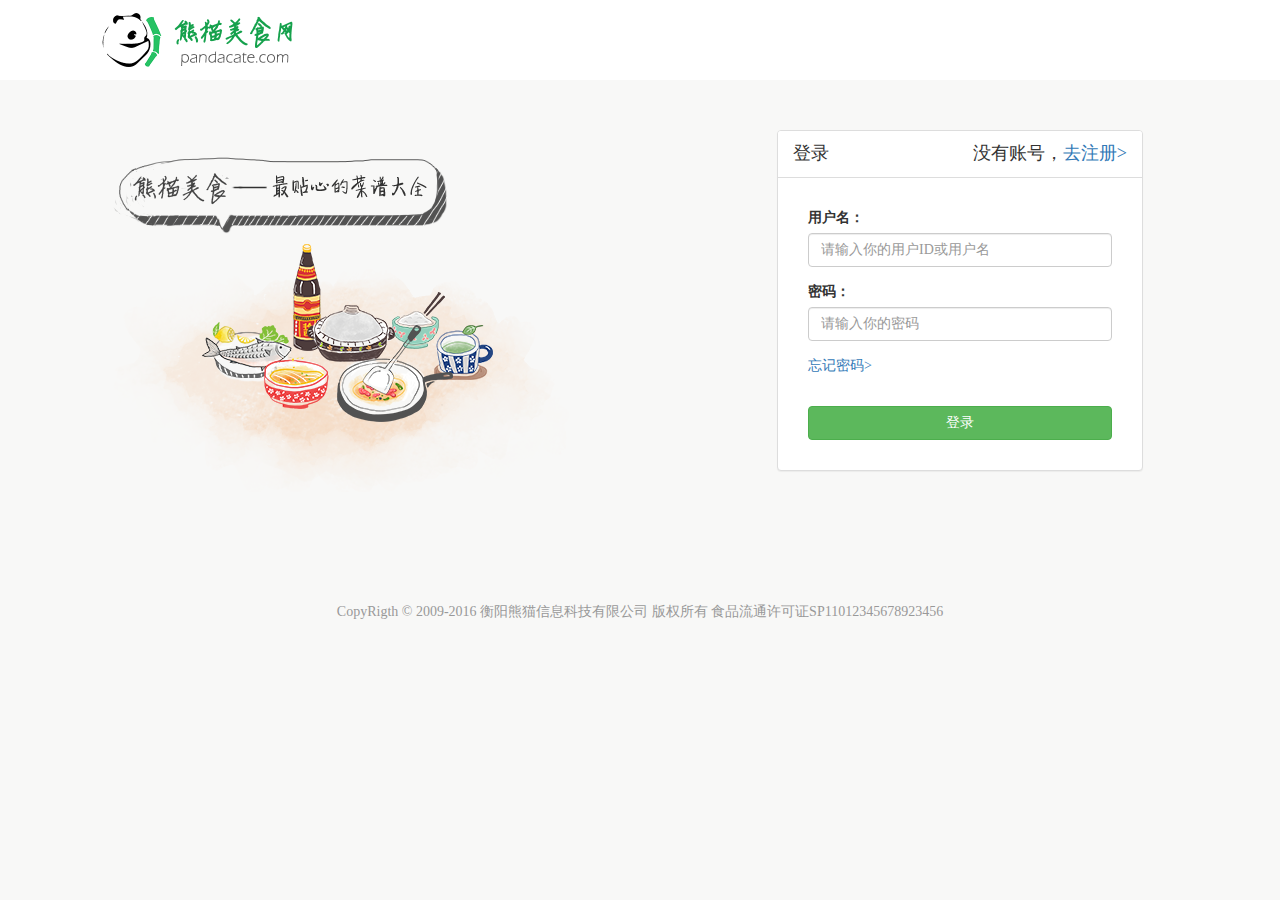
<file: public/login.html>
<!DOCTYPE html>
<html lang="en">
<head>
    <meta charset="UTF-8">
    <meta http-equiv="X-UA-Compatible" content="IE=edge" />
    <meta name="viewport" content="width=device-width,initial-scale=1" />
    <meta http-equiv="keywords" content="美食,食谱,菜单,熊猫,熊猫美食,熊猫美食网">
    <meta http-equiv="description" content="熊猫美食一个中国美食社区，为广大中国用户提供美食交友平台以及各种美食食谱，美食大全，美食问答，饮食健康，轻松学会怎么做菜。">
    <title>登录</title>
    <link rel="shortcut icon" href="images/logo.png">
    <link rel="stylesheet" type="text/css" href="css/bootstrap.min.css">
    <link rel="stylesheet" type="text/css" href="css/login-reg.css">
    <link rel="stylesheet" type="text/css" href="css/login.css">
    <!--[if lt IE 9]>
        <script src="//cdn.bootcss.com/html5shiv/3.7.2/html5shiv.min.js"></script>
        <script src="//cdn.bootcss.com/respond.js/1.4.2/respond.min.js"></script>
    <![endif]-->
</head>
<body>
    <header class="container-fluid login-header">
        <a href="index.html" class="col-lg-3 col-md-12">
            <img class="center-block" src="images/logoinfo.png" alt="" height="60">
        </a>
    </header>

    <div class="container-fluid login-content">
        <div class="row">
            <div class="visible-lg-block col-lg-6">
                <img class="center-block" src="images/loginimg.png" alt="登录图片">
            </div>
            <div class="col-lg-6 col-md-12">
                <div class="panel panel-default center-block" style="width:60%;">
                    <div class="panel-heading">
                        <span>登录</span>
                        <span class="pull-right">没有账号，<a href="register.html">去注册&gt;</a></span>
                    </div>
                    <div class="panel-body login-content-body">
                        <form onsubmit="logining(); return false;" id="myform" class="form-signin">
                            <div class="form-group">
                                <label for="uname">用户名：</label>
                                <input type="text" id="uname" name="uname" class="form-control" placeholder="请输入你的用户ID或用户名" />
                            </div>
                            <div class="form-group">
                                <label for="pwd">密码：</label>
                                <input type="password" id="pwd" name="pwd" class="form-control" placeholder="请输入你的密码" />
                            </div>
                            <div>
                                <a href="#">忘记密码&gt;</a>
                                <span id="logininfo" class="text-danger pull-right"></span>
                            </div>
                            <button type="submit" class="btn btn-success btn-block login-btn">登录</button>
                        </form>
                    </div>
                </div>
            </div>
        </div>
    </div>

    <footer class="footer container-fluid login-footer">
        CopyRigth &copy; 2009-2016
        <a href="index.html" target="_blank">衡阳熊猫信息科技有限公司</a>
        版权所有
        食品流通许可证SP11012345678923456
    </footer>

<script src="js/jquery.min.js"></script>
<script src="js/bootstrapverify.js"></script>
<script src="js/jquery-popups.js"></script>
<script src="js/login.js"></script>
</body>
</html>
</file>
<file: public/css/login-reg.css>
body{
    background-color: #F8F8F7;
    font-family: "微软雅黑";
}

.login-header{
    background-color: #fff;
    padding: 10px 5%;
}
.login-content{
    padding-top: 50px;
}
.panel-heading{
    font-size: 18px;
    background-color: #fff !important;
}
.login-btn{
    margin-top: 30px;
}
.login-content-body{
    padding:30px 30px
}
.login-footer{
    text-align:center;
    padding: 10px 10%;
    margin-top: 100px;
    color: #999;
}
.login-footer a{
    color: #999;
}
</file>
<file: public/css/login.css>
#mask{
    position: fixed;
    left: 0;
    top: 0;
    width: 100%;
    height: 100%;
    background-color: rgba(0,0,0,.4);
    z-index: 999;
    margin: 0;
    padding: 0;
    display: none;
}
.prompt{
    position: fixed;
    width: 50%;
    background-color: rgba(0,0,0,.6);
    line-height: 20px;
    font-size: 14px;
    text-align: center;
    color:#fff;
    border-radius: 8px;
    padding: 15px;
    display: none;
}

.popup{
    position: fixed;
    width: 30%;
    background-color: #fff;
    text-align: left;
    color:#333;
    border-radius: 5px;
    display: none;
    z-index: 1000;
    box-shadow: 10px 10px 15px 5px rgba(0,0,0,.6);
}
.popup_close{

}
.popup_header{
    border-radius: 5px 5px 0 0;
    border-bottom: 1px solid #ccc;
    padding:10px;
    background-color: #466DBA;
    position: relative;
}
.popup_close{
    position: absolute;
    right: 10px;
    top: 5px;
    color: #fff;
    cursor: pointer;
    font-weight: bold;
    display: inline-block;
    font-size: 24px;
}
.popup_close:hover{
    color:red;
}
.popup_title{
    font-size: 16px;
    color: #fff;
}
.popup_content{
    min-height: 80px;
    padding:10px;
    font-size: 16px;
    line-height: 20px;
    color: #888888;
}
.popup_footer{
    border-top: 1px solid #ccc;
    border-radius: 0 0 5px 5px;
    background-color: #F9F9F9;
    padding: 10px;
    text-align: right;
}
.popup_btn{
    cursor: pointer;
    display: inline-block;
    border: none;
    border-radius: 4px;
    padding:0 15px;
    background: none;
    color: #fff;
    font-size: 14px;
    line-height: 26px;
    opacity: .8;
    margin: 0 5px;
}
.btn_ok{
    background-color: #66BB6A;
}
.btn_off{
    background-color: #EF5350;
}
.popup_btn:hover{
    opacity: 1;
}
</file>
